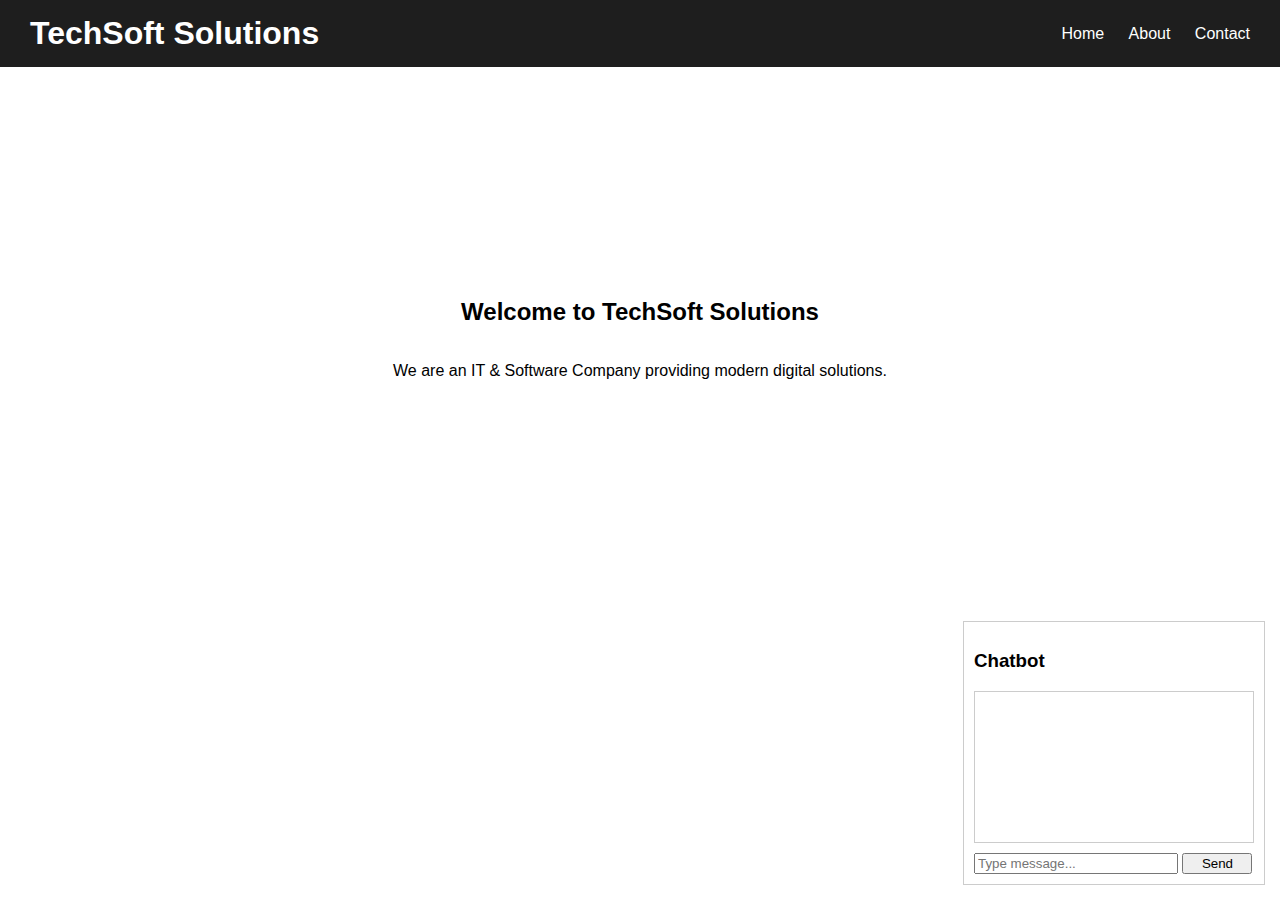
<file: index.html>
<!DOCTYPE html>
<html lang="en">
<head>
  <meta charset="UTF-8">
  <title>TechNova Solutions</title>
  <link rel="stylesheet" href="style.css">
</head>
<body>

<!-- HEADER -->
<header>
  <h1>TechSoft Solutions</h1>
  <nav>
    <a href="index.html">Home</a>
    <a href="about.html">About</a>
    <a href="contact.html">Contact</a>
  </nav>
</header>

<!-- CENTER CONTENT -->
<div class="center-box">
  <h2>Welcome to TechSoft Solutions</h2>
  <p>We are an IT & Software Company providing modern digital solutions.</p>
</div>

<!-- CHATBOT -->
<div id="chatbot">
  <h3>Chatbot</h3>
  <div id="chatBox"></div>
  <input type="text" id="userMessage" placeholder="Type message...">
  <button onclick="sendMessage()">Send</button>
</div>

<script src="script.js"></script>
</body>
</html>
</file>
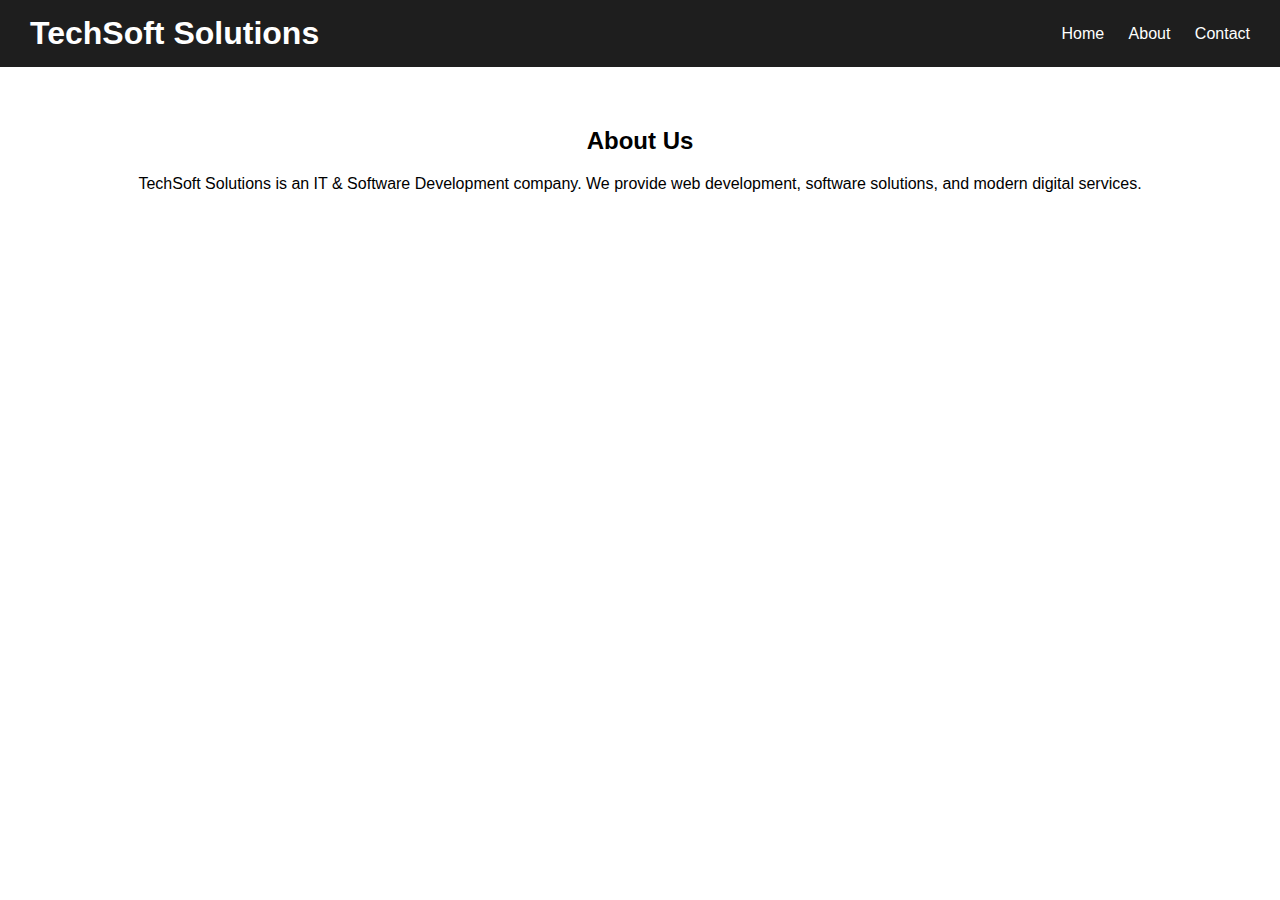
<file: about.html>
<!DOCTYPE html>
<html lang="en">
<head>
  <meta charset="UTF-8">
  <title>About - TechSoft Solutions</title>
  <link rel="stylesheet" href="style.css">
</head>
<body>

<header>
  <h1>TechSoft Solutions</h1>
  <nav>
    <a href="index.html">Home</a>
    <a href="about.html">About</a>
    <a href="contact.html">Contact</a>
  </nav>
</header>

<div class="page-content">
  <h2>About Us</h2>
  <p>
    TechSoft Solutions is an IT & Software Development company.
    We provide web development, software solutions, and modern digital services.
  </p>
</div>

</body>
</html>
</file>
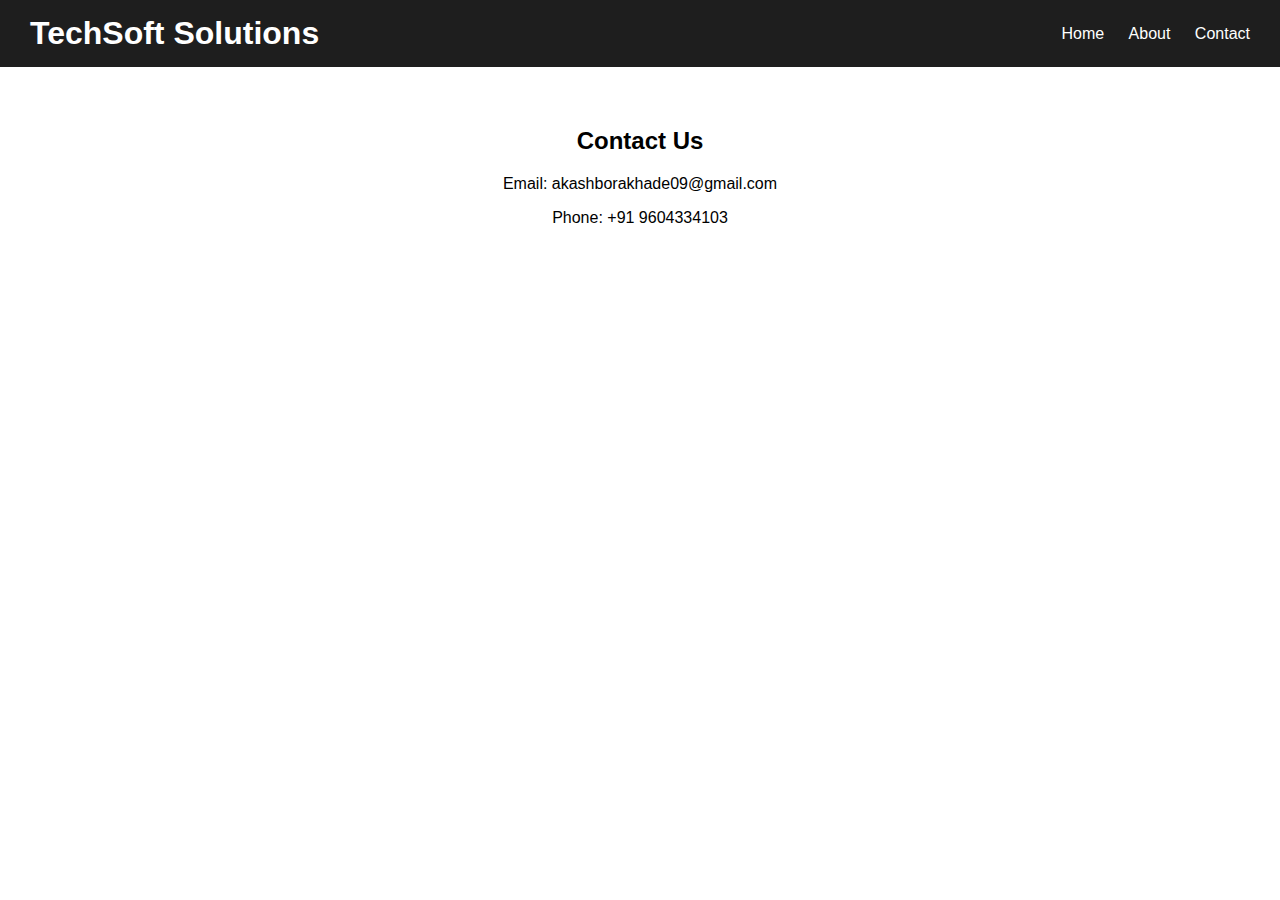
<file: contact.html>
<!DOCTYPE html>
<html lang="en">
<head>
  <meta charset="UTF-8">
  <title>Contact - TechSoft Solutions</title>
  <link rel="stylesheet" href="style.css">
</head>
<body>

<header>
  <h1>TechSoft Solutions</h1>
  <nav>
    <a href="index.html">Home</a>
    <a href="about.html">About</a>
    <a href="contact.html">Contact</a>
  </nav>
</header>

<div class="page-content">
  <h2>Contact Us</h2>
  <p>Email: akashborakhade09@gmail.com</p>
  <p>Phone: +91 9604334103</p>
</div>

</body>
</html>
</file>
<file: style.css>
body {
  margin: 0;
  font-family: Arial, sans-serif;
}

/* HEADER */
header {
  background-color: #1e1e1e;
  color: white;
  padding: 15px 30px;
  display: flex;
  justify-content: space-between;
  align-items: center;
}

header h1 {
  margin: 0;
}

nav a {
  color: white;
  margin-left: 20px;
  text-decoration: none;
}

/* CENTER BOX */
.center-box {
  height: 60vh;
  display: flex;
  flex-direction: column;
  justify-content: center;
  align-items: center;
  text-align: center;
}

/* PAGE CONTENT */
.page-content {
  padding: 40px;
  text-align: center;
}

/* CHATBOT */
#chatbot {
  position: fixed;
  bottom: 15px;
  right: 15px;
  width: 280px;
  border: 1px solid #ccc;
  background: #fff;
  padding: 10px;
}

#chatBox {
  height: 140px;
  border: 1px solid #ccc;
  margin-bottom: 10px;
  padding: 5px;
  overflow-y: auto;
}

#chatbot input {
  width: 70%;
}

#chatbot button {
  width: 25%;
}
</file>
